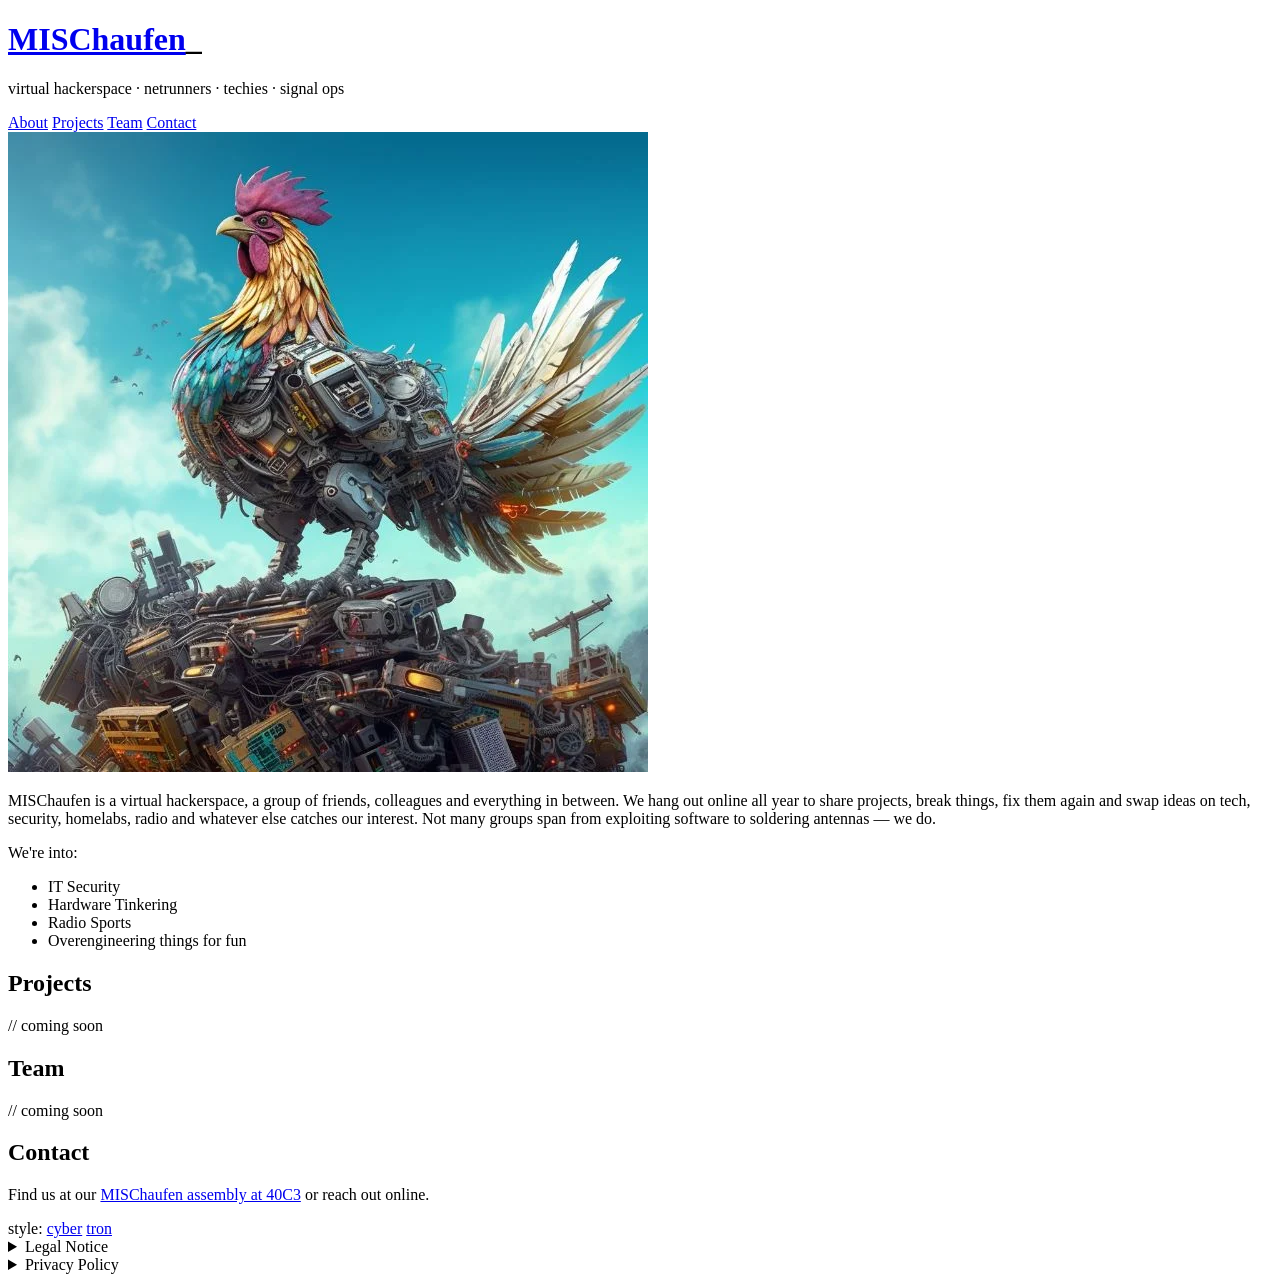
<file: index.html>
<!DOCTYPE html>
<html lang="en">
<head>
  <meta charset="utf-8">
  <meta name="viewport" content="width=device-width, initial-scale=1">
  <title>MISChaufen</title>
  <meta name="description" content="MISChaufen — virtual hackerspace. IT security, hardware tinkering, radio sports and more.">
  <meta property="og:type"        content="website">
  <meta property="og:url"         content="https://mischaufen.de/">
  <meta property="og:title"       content="MISChaufen">
  <meta property="og:description" content="Virtual hackerspace — IT security, hardware tinkering, radio sports and more.">
  <meta property="og:image"       content="https://mischaufen.de/img/mischaufen.jpg">
  <meta name="twitter:card"       content="summary_large_image">
  <meta name="twitter:title"      content="MISChaufen">
  <meta name="twitter:description" content="Virtual hackerspace — IT security, hardware tinkering, radio sports and more.">
  <meta name="twitter:image"      content="https://mischaufen.de/img/mischaufen.jpg">
  <link rel="icon" type="image/x-icon" href="favicon.ico">
  <link rel="icon" type="image/png" href="favicon.png">
  <link rel="stylesheet" href="style.css">
</head>
<body>
<div class="container">

  <header>
    <div class="header-brand">
      <div>
        <h1><a href="/">MISChaufen</a><span class="cursor">_</span></h1>
        <p class="tagline">virtual hackerspace · netrunners · techies · signal ops</p>
      </div>
    </div>
    <nav>
      <a href="#about">About</a>
      <a href="#projects">Projects</a>
      <a href="#team">Team</a>
      <a href="#contact">Contact</a>
    </nav>
    <div class="glow-line"></div>
  </header>

  <main>

    <section id="about">
      <picture>
        <source srcset="img/mischaufen.webp" type="image/webp">
        <img src="img/mischaufen.jpg" alt="MISChaufen mascot — a cyberpunk mechanical rooster" class="hero">
      </picture>
      <p>
        MISChaufen is a virtual hackerspace, a group of friends, colleagues and everything in between.
        We hang out online all year to share projects, break things, fix them again and swap ideas on
        tech, security, homelabs, radio and whatever else catches our interest.
        Not many groups span from exploiting software to soldering antennas — we do.
      </p>
      <p>We're into:</p>
      <ul>
        <li>IT Security</li>
        <li>Hardware Tinkering</li>
        <li>Radio Sports</li>
        <li>Overengineering things for fun</li>
      </ul>
    </section>

    <section id="projects">
      <h2>Projects</h2>
      <p class="muted">// coming soon</p>
    </section>

    <section id="team">
      <h2>Team</h2>
      <p class="muted">// coming soon</p>
    </section>

    <section id="contact">
      <h2>Contact</h2>
      <p>Find us at our <a href="https://events.ccc.de/congress/2026/hub/backoffice/assembly/0230e428-82ab-4a44-bb0b-7d46012d3866">MISChaufen assembly at 40C3</a> or reach out online.</p>
    </section>

  </main>

  <footer>
    <div class="footer-links">
      <span>style:</span>
      <a href="?style=v3">cyber</a>
      <a href="?style=v5">tron</a>
    </div>

    <details id="imprint">
      <summary>Legal Notice</summary>
      <div class="legal">
        <p>
          Philip Henning<br>
          Hallesches Ufer 28, 10963 Berlin<br>
          <a href="mailto:mail+imprint@philip-henning.com">mail+imprint@philip-henning.com</a>
        </p>
      </div>
    </details>

    <details id="privacypolicy">
      <summary>Privacy Policy</summary>
      <div class="legal">
        <p><strong>Controller:</strong> Philip Henning, Hallesches Ufer 28, 10963 Berlin &mdash; <a href="mailto:mail+imprint@philip-henning.com">mail+imprint@philip-henning.com</a>.
        Hosted by Hetzner Online GmbH (<a href="https://www.hetzner.com/legal/privacy-policy">privacy policy</a>, DPA per Art. 28 GDPR in place).</p>

        <p>We log IP address, browser and access time for server security, max. 7 days, then deleted (Art. 6(1)(f) GDPR — server security and attack detection). Your IP is technically unavoidable. One cookie (<code>style</code>) saves your colour theme — no tracking, no profiling (Art. 22 GDPR).</p>

        <p><strong>Your rights</strong> (access, rectification, erasure, restriction, portability, objection): contact us above or file a complaint with the <a href="https://www.datenschutz-berlin.de">Berliner Datenschutzbeauftragte</a>.</p>
      </div>
    </details>

  </footer>

</div>
</body>
</html>
</file>
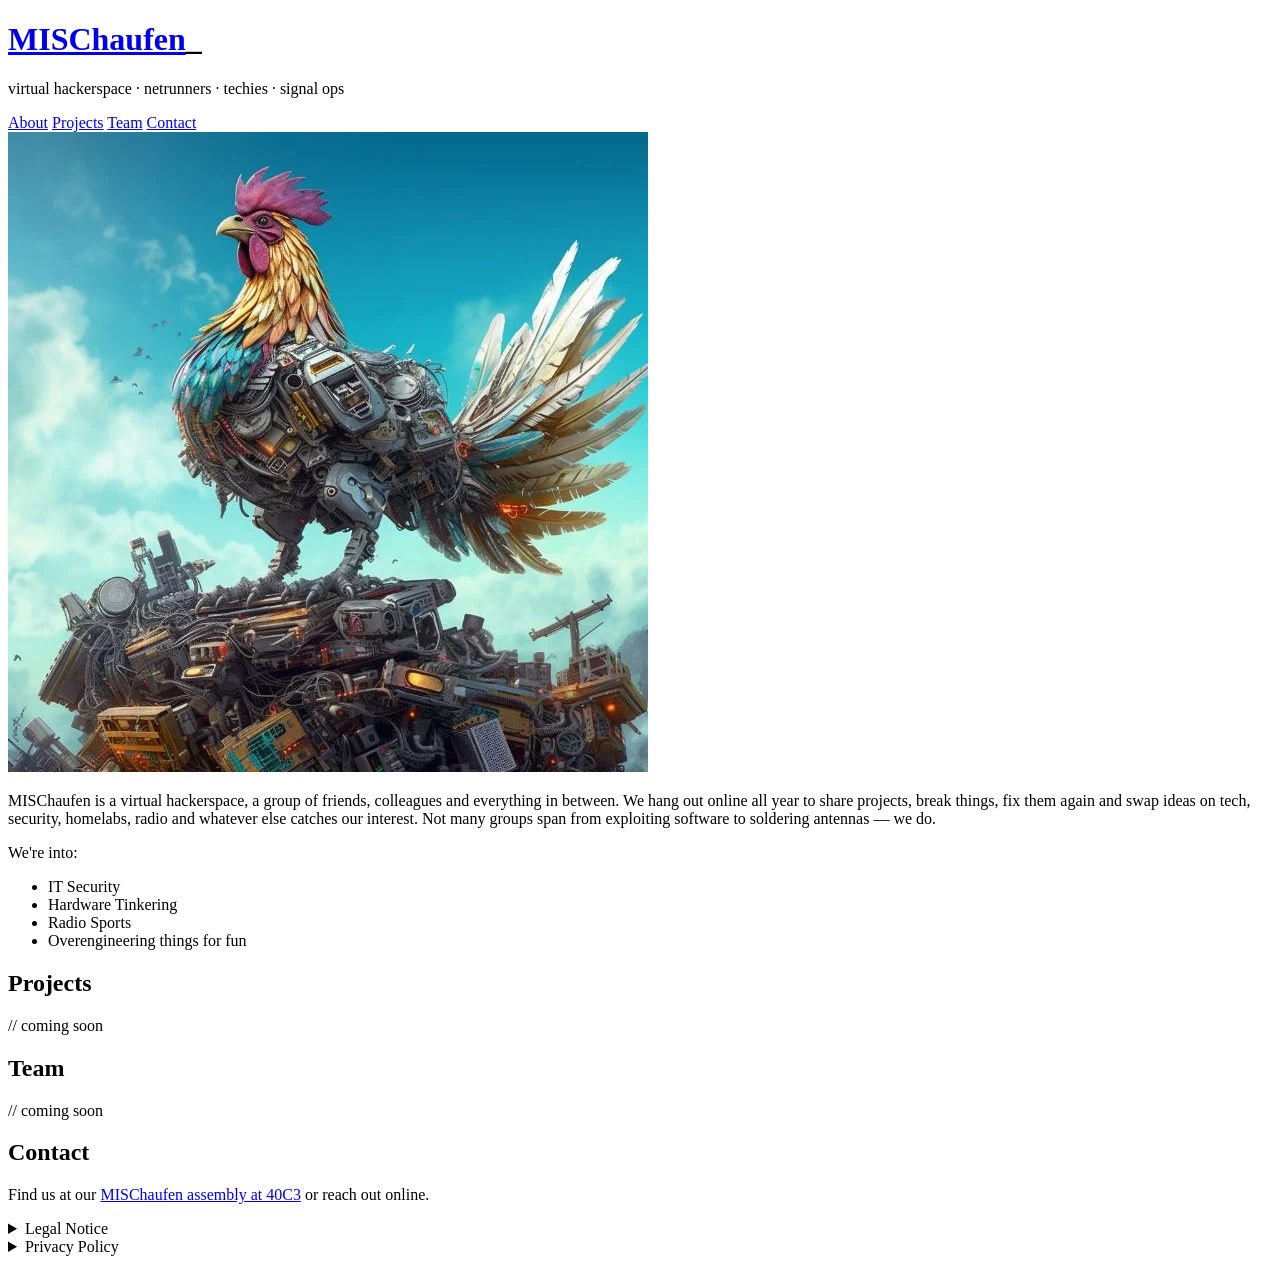
<file: public/index.html>
<!DOCTYPE html>
<html lang="en">
<head>
  <meta charset="utf-8">
  <meta name="viewport" content="width=device-width, initial-scale=1">
  <title>MISChaufen</title>
  <meta name="description" content="MISChaufen — virtual hackerspace. IT security, hardware tinkering, radio sports and more.">
  <meta property="og:type"        content="website">
  <meta property="og:url"         content="https://mischaufen.de/">
  <meta property="og:title"       content="MISChaufen">
  <meta property="og:description" content="Virtual hackerspace — IT security, hardware tinkering, radio sports and more.">
  <meta property="og:image"       content="https://mischaufen.de/img/mischaufen.jpg">
  <meta name="twitter:card"       content="summary_large_image">
  <meta name="twitter:title"      content="MISChaufen">
  <meta name="twitter:description" content="Virtual hackerspace — IT security, hardware tinkering, radio sports and more.">
  <meta name="twitter:image"      content="https://mischaufen.de/img/mischaufen.jpg">
  <meta http-equiv="Content-Security-Policy" content="default-src 'none'; style-src 'self'; img-src 'self'; base-uri 'self'; form-action 'none'">
  <meta name="referrer" content="strict-origin-when-cross-origin">
  <link rel="icon" type="image/x-icon" href="favicon.ico">
  <link rel="icon" type="image/png" href="favicon.png">
  <link rel="stylesheet" href="style.css">
</head>
<body>
<div class="container">

  <header>
    <div class="header-brand">
      <div>
        <h1><a href="index.html">MISChaufen</a><span class="cursor">_</span></h1>
        <p class="tagline">virtual hackerspace · netrunners · techies · signal ops</p>
      </div>
    </div>
    <nav>
      <a href="#about">About</a>
      <a href="#projects">Projects</a>
      <a href="#team">Team</a>
      <a href="#contact">Contact</a>
    </nav>
    <div class="glow-line"></div>
  </header>

  <main>

    <section id="about">
      <picture>
        <source srcset="img/mischaufen.webp" type="image/webp">
        <img src="img/mischaufen.jpg" alt="MISChaufen mascot — a cyberpunk mechanical rooster" class="hero">
      </picture>
      <p>
        MISChaufen is a virtual hackerspace, a group of friends, colleagues and everything in between.
        We hang out online all year to share projects, break things, fix them again and swap ideas on
        tech, security, homelabs, radio and whatever else catches our interest.
        Not many groups span from exploiting software to soldering antennas — we do.
      </p>
      <p>We're into:</p>
      <ul>
        <li>IT Security</li>
        <li>Hardware Tinkering</li>
        <li>Radio Sports</li>
        <li>Overengineering things for fun</li>
      </ul>
    </section>

    <section id="projects">
      <h2>Projects</h2>
      <p class="muted">// coming soon</p>
    </section>

    <section id="team">
      <h2>Team</h2>
      <p class="muted">// coming soon</p>
    </section>

    <section id="contact">
      <h2>Contact</h2>
      <p>Find us at our <a href="https://events.ccc.de/congress/2026/hub/backoffice/assembly/0230e428-82ab-4a44-bb0b-7d46012d3866">MISChaufen assembly at 40C3</a> or reach out online.</p>
    </section>

  </main>

  <footer>
    <details id="imprint">
      <summary>Legal Notice</summary>
      <div class="legal">
        <p>
          Philip Henning<br>
          Hallesches Ufer 28, 10963 Berlin<br>
          <a href="mailto:mail+imprint@philip-henning.com">mail+imprint@philip-henning.com</a>
        </p>
      </div>
    </details>

    <details id="privacypolicy">
      <summary>Privacy Policy</summary>
      <div class="legal">
        <p><strong>Controller:</strong> Philip Henning, Hallesches Ufer 28, 10963 Berlin &mdash; <a href="mailto:mail+imprint@philip-henning.com">mail+imprint@philip-henning.com</a>.
        Hosted by GitHub Pages (GitHub, Inc.) &mdash; <a href="https://docs.github.com/en/site-policy/privacy-policies/github-general-privacy-statement">GitHub&rsquo;s privacy statement</a> governs infrastructure data.</p>

        <p>We do not set cookies, run server-side logging, or collect personal data. GitHub may process access data (IP address, browser, timestamp) as part of infrastructure operation. We carry out no automated decision-making or profiling.</p>

        <p><strong>Your rights</strong> (access, rectification, erasure, restriction, portability, objection): contact us above or file a complaint with the <a href="https://www.datenschutz-berlin.de">Berliner Datenschutzbeauftragte</a>.</p>
      </div>
    </details>

  </footer>

</div>
</body>
</html>
</file>
<file: style.css>
style-v3.css
</file>
<file: public/style.css>
style-v3.css
</file>
